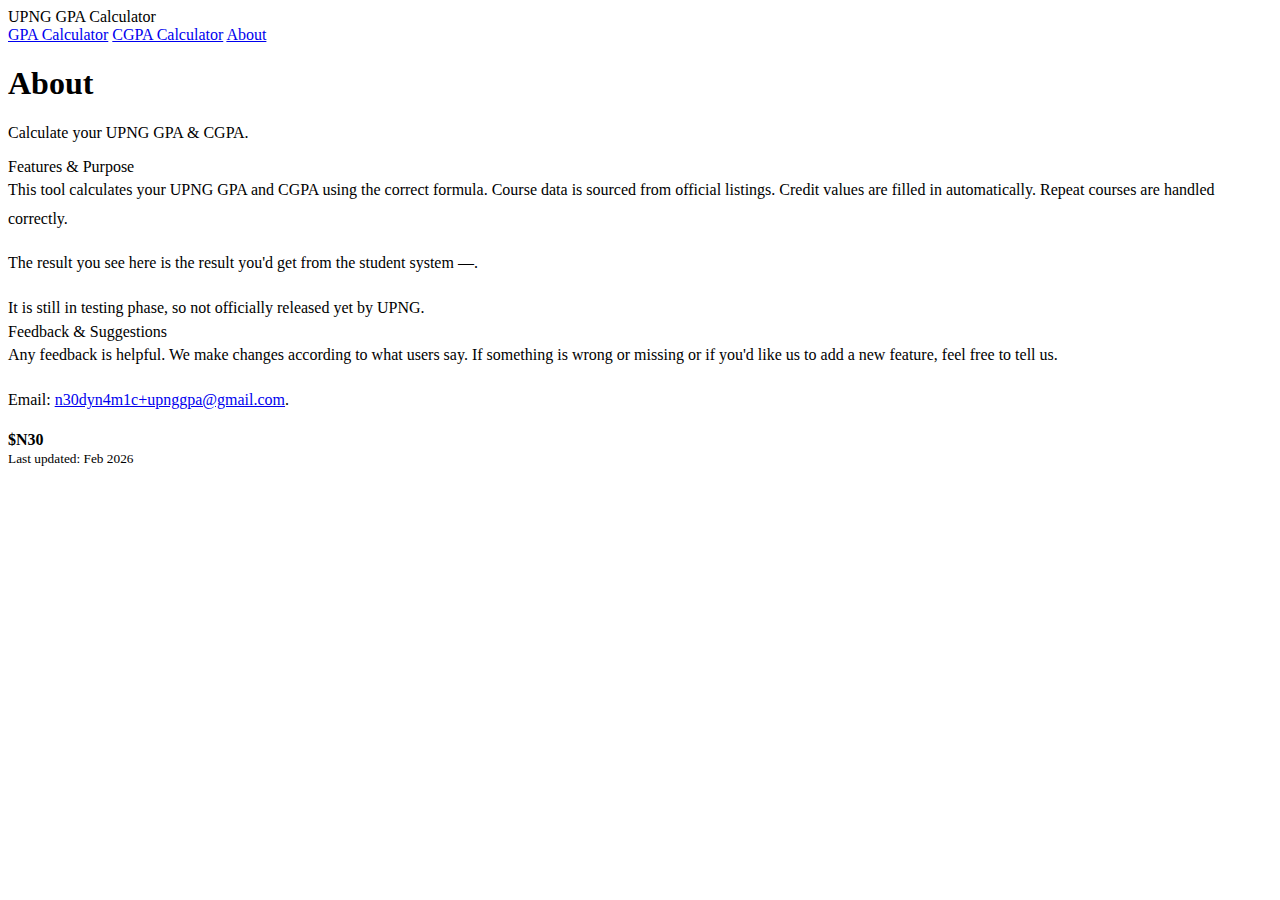
<file: about.html>
<!DOCTYPE html>
<html lang="en">

<head>
    <meta charset="UTF-8">
    <meta name="viewport" content="width=device-width, initial-scale=1.0">
    <title>About | UPNG GPA Calculator</title>
    <link rel="icon" href="favicon.ico" type="image/x-icon">
    <link rel="preconnect" href="https://fonts.googleapis.com">
    <link rel="preconnect" href="https://fonts.gstatic.com" crossorigin>
    <link rel="stylesheet" href="style.css">
</head>

<body>
    <header class="site-header">
        <div class="header-inner">
            <span class="header-brand"><span class="brand-accent">UPNG</span> GPA Calculator</span>
            <nav class="site-nav" role="navigation" aria-label="Calculator navigation">
                <a href="index.html" class="nav-link">GPA Calculator</a>
                <a href="cgpa.html" class="nav-link">CGPA Calculator</a>
                <a href="about.html" class="nav-link active">About</a>
            </nav>
        </div>
    </header>

    <div class="page-wrap">
        <div class="page-heading">
            <h1>About</h1>
            <p>Calculate your UPNG GPA &amp; CGPA.</p>
        </div>

        <main class="card">
            <div class="card-header">Features &amp; Purpose</div>
            <div class="card-body">
                <p style="color: var(--text-muted); line-height: 1.8; margin-top: 0;">
                    This tool calculates your UPNG GPA and CGPA using the correct formula. Course data is sourced from official listings. Credit values are filled in automatically. Repeat courses are handled correctly.
                </p>
                <p style="color: var(--text-muted); line-height: 1.8;">
                    The result you see here is the result you'd get from the student system &mdash;.
                </p>
                <p style="color: var(--text-muted); line-height: 1.8; margin-bottom: 0;">
                    It is still in testing phase, so not officially released yet by UPNG.
                </p>
            </div>
        </main>

        <section class="card">
            <div class="card-header">Feedback &amp; Suggestions</div>
            <div class="card-body">
                <p style="color: var(--text-muted); line-height: 1.8; margin-top: 0;">
                    Any feedback is helpful. We make changes according to what users say. If something is wrong or missing or if you'd like us to add a new feature, feel free to tell us.
                </p>
                <p style="color: var(--text-muted); line-height: 1.8; margin-bottom: 0;">
                    Email: <a href="mailto:n30dyn4m1c+upnggpa@gmail.com">n30dyn4m1c+upnggpa@gmail.com</a>.
                </p>
            </div>
        </section>

        <footer class="site-footer">
            <p>
                <strong>$N30</strong><br>
                <small>Last updated: Feb 2026</small>
            </p>
        </footer>
    </div>
</body>

</html>
</file>
<file: style.css>

</file>
